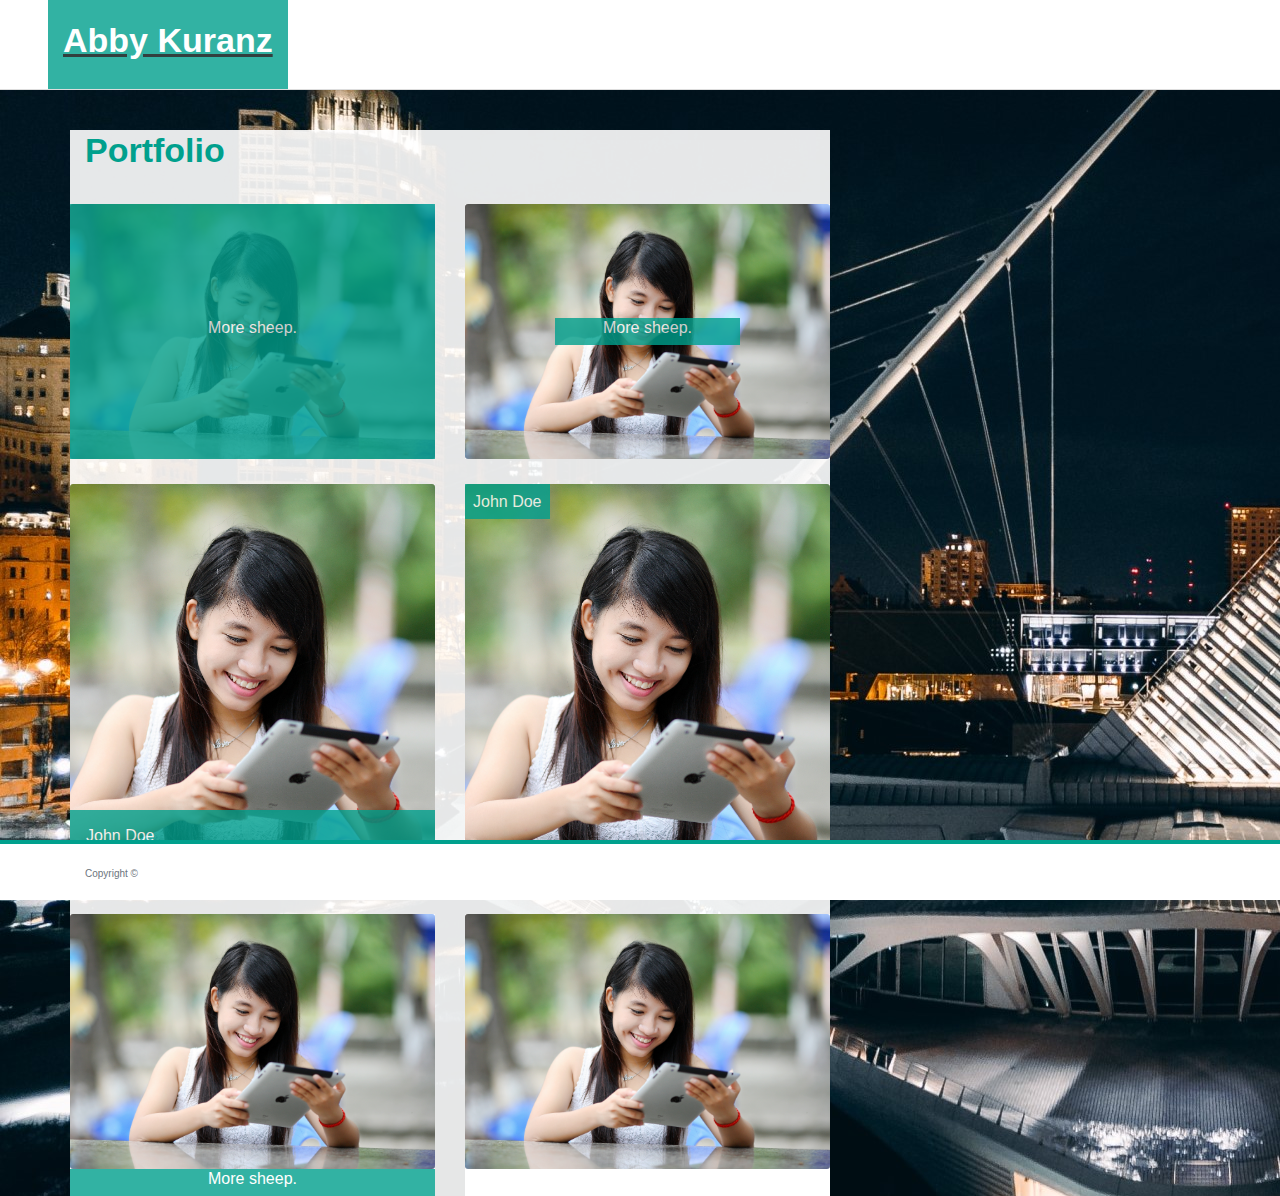
<file: portfolio2.html>
<!DOCTYPE html>
<html lang="en">
<head>
    <!-- Required meta tags -->
    <meta charset="utf-8">
    <meta name="viewport" content="width=device-width, initial-scale=1.0">

    <!-- Bootstrap CSS -->
    <link rel="stylesheet" href="https://stackpath.bootstrapcdn.com/bootstrap/4.3.1/css/bootstrap.min.css" integrity="sha384-ggOyR0iXCbMQv3Xipma34MD+dH/1fQ784/j6cY/iJTQUOhcWr7x9JvoRxT2MZw1T" crossorigin="anonymous">
    
    <!--CSS Stylesheet-->
    <link rel="stylesheet" type="text/css" href="assets/css/style.css" >

    <!--Title-->
    <title>Abby Kuranz | Portfolio</title>
  </head>

<body>
    <!--Navigation Bar-->
    <nav class="navbar navbar-expand-lg navbar-light bg-white p-0 px-5" role="navigation"> 
        <a class="navbar-brand bg-teal max-height: 100%" href="#"><h1>Abby Kuranz</h1></a>
        
        <button class="navbar-toggler" type="button" data-toggle="collapse" data-target="#navbarSupportedContent" aria-controls="navbarSupportedContent" aria-expanded="false" aria-label="Toggle navigation">
            <span class="navbar-toggler-icon"></span>
        </button>

        <div class="collapse navbar-collapse justify-content-end" id="navbarSupportedContent">
            <ul class="navbar-nav">
            <li class="nav-item">
                <a class="nav-link" href="#">About <span class="sr-only">(current)</span></a>
            </li>
            <li class="nav-item">
                <a class="nav-link" href="#">Portfolio</a>
            </li>
            <li class="nav-item">
                <a class="nav-link" href="#">Contact</a>
            </li>
            </ul>
        </div>
    </nav>
        
    <!--Portfolio Grid-->
    <div class="container">
        <div class="row">
            <div class="col-md-8 main-content justify-content-center">
                <div class="row">
                    <div class="col-md">
                        <h2>Portfolio</h2>
                    </div>
                <div class="row">
                    <div class="col-md">
                        <hr>
                    </div>          
                </div>

                <!--Cards-->
                <div class="row">
                    <div class="col-md">
                        <div class="row">
                            <div class="col-md">
                                <div class="card">
                                    <img class="card-img max-width: 100% height: auto" src="assets/images/hangman-game.jpg" alt="...">
                                    <div class="card-img-overlay text-white d-flex justify-content-center align-items-center bg-teal">
                                        <h4>More sheep.</h4>
                                    </div>
                                </div>
                            </div>
                            <div class="col-md">
                                <div class="card">
                                    <img class="card-img" src="assets/images/hangman-game.jpg" alt="...">
                                    <div class="card-img-overlay text-white d-flex justify-content-center align-items-center">
                                        <div class="d-flex justify-content-center align-items-center bg-teal px-5"><h4>More sheep.</h4></div>
                                    </div>
                                </div>
                            </div>
                        </div>

                        <div class="row">
                                <div class="col-md">
                                    <div class="card">
                                        <div class="card-block d-flex flex-column">
                                            <img class="card-img-top" src="assets/images/hangman-game.jpg" alt="Card image">
                                                <div class="card-img-overlay p-0 mb-3 d-flex flex-column justify-content-end align-items-stretch">
                                                    <h4 class="card-title bg-teal p-3">John Doe</h4>
                                                </div>
                                        </div>
                                    </div>
                                </div>
                                <div class="col-md">
                                    <div class="card">
                                        <img class="card-img-top" src="assets/images/hangman-game.jpg" alt="Card image">
                                        <div class="card-img-overlay p-0">
                                          <div class="row p-0">
                                              <div class="col-md d-flex flex-row align-items-end">
                                                    <h4 class="card-title text-centered bg-teal p-2">John Doe</h4>
                                              </div>
                                          </div>
                                        </div>
                                      </div>
                                </div>
                            </div>

                            <div class="row">
                                <div class="col-md">
                                    <div class="card">
                                        <img class="card-img max-width: 100% height: auto" src="assets/images/hangman-game.jpg" alt="...">
                                        <div class="text-white d-flex justify-content-center align-items-center bg-teal">
                                            <h4>More sheep.</h4>
                                        </div>
                                    </div>
                                </div>
                                <div class="col-md">
                                    <div class="card">
                                        <img class="card-img" src="assets/images/hangman-game.jpg" alt="...">
                                        <div class="text-white d-flex justify-content-center align-items-center">
                                            <h4>More sheep.</h4></div>
                                        </div>
                                    </div>
                                </div>
                            </div>
                    </div>          
                </div>
                




                


            </div>
        </div>
    </div>

    

     <!--Footer Content-->
     <footer class="footer fixed-bottom">
        <div class="container">
            <span class="text-muted text-centered">Copyright &copy;</span>
        </div>
    </footer>

</body>
</html>
</file>
<file: assets/css/style.css>
/*Abby C. Kuranz Portfolio*/

body {
  color: #777;
  font-size: 20px;
  height: 100%;
  line-height: 2;
  background-color: #fff;
  font-family: "Arial", "Helvetica Neue", Helvetica, sans-serif;
  background-image: url(../images/BackgroundImages/kayle-kaupanger-_JOupCumElE-unsplash_backgroundImage_2500.jpg);
  /* opacity: 0.5; */
  display: flex;
  min-height: 100vh;
  flex-direction: column;
}
a {
  color: #00a08d;
  text-decoration: underline;
}
a:hover {
  color: #777;
}

h1 {
  color: #ffffff;
  font-size: 34px;
  font-weight: bolder;
  /* font-family: "Georgia", Times, "Times New Roman", serif; */
  padding: 15px;
}

h2 {
  color: #00a08d;
  font-size: 34px;
  font-weight: bolder;
  /* font-family: "Georgia", Times, "Times New Roman", serif; */
}

h4 {
  color: #fff;
  /* text-align: center; */
  font-size: 16px;
  /* font-family: "Georgia", Times, "Times New Roman", serif; */
}

i {
  color: #00a08d;
}

.navbar-light,
.navbar-nav,
.nav-link {
  color: #ffffff !important;
}

.bg-white {
  background-color: #ffffff;
  border-bottom: 1px solid #ddd;
}

.bg-teal {
  background-color: #00a08d;
  opacity: 0.8;
}

.card {
  margin-top: 25px;
  border-radius: 0px;
  border: none;
}

.card-header {
  color: #00a08d;
  background-color: #ffffff;
  font-size: 34px;
  font-weight: bolder;
  /* font-family: "Georgia", Times, "Times New Roman", serif; */
  border-bottom: none;
}

.card-img-top {
  max-width: 100%;
  height: 45vh;
  object-fit: cover;
  transition: transform 0.5s;
}

.card-img-top:hover {
  transform: scale(0.95);
}

ul {
  list-style-type: none;
  margin: 0;
  padding: 0;
}

li {
  text-align: center;
  color: #fff;
  border-right: 1px solid #ffffff;
  display: inline;
  padding: 0px 10px 0px 10px;
}

li:last-child {
  border-right: none;
  padding-right: none;
}

li a {
  text-decoration: none;
  font-size: 16px;
  color: #fff;
}

.container {
  flex: 1;
}

.main-content {
  margin-top: 40px;
  padding: opx 25px 25px 25px;
  background-color: #ffffffe6;
  /* opacity: 0.9; */
  /* border: 1px solid #ddd; */
}

hr {
  display: block;
  border-width: 2px;
  border-color: #ddd;
}

.headshot {
  margin: 0px 25px 0px 0px;
  border: 5px solid #00a08d;
  border-radius: 50%;
  padding-right: 0px;
}

.form-control {
  border-radius: 0px;
}

.btn-portfolio {
  color: #fff;
  background-color: #00a08d;
  border-radius: 0px;
}

.carousel-caption {
  max-width: 100%;
  width: 100%;
}

.btn-info {
  background-color: #00a08d;
  border: none;
  border-radius: 0px;
}

.modal-header {
  background-color: #00a08d;
  color: #ffffff;
}
.modal-footer {
  background-color: #00a08d;
  color: #ffffff;
}

footer {
  height: 60px;
  line-height: 60px;
  background-color: #fff;
  border-top: 4px solid #00a08d;
  font-size: 10px;
  color: #fff;
}
</file>
